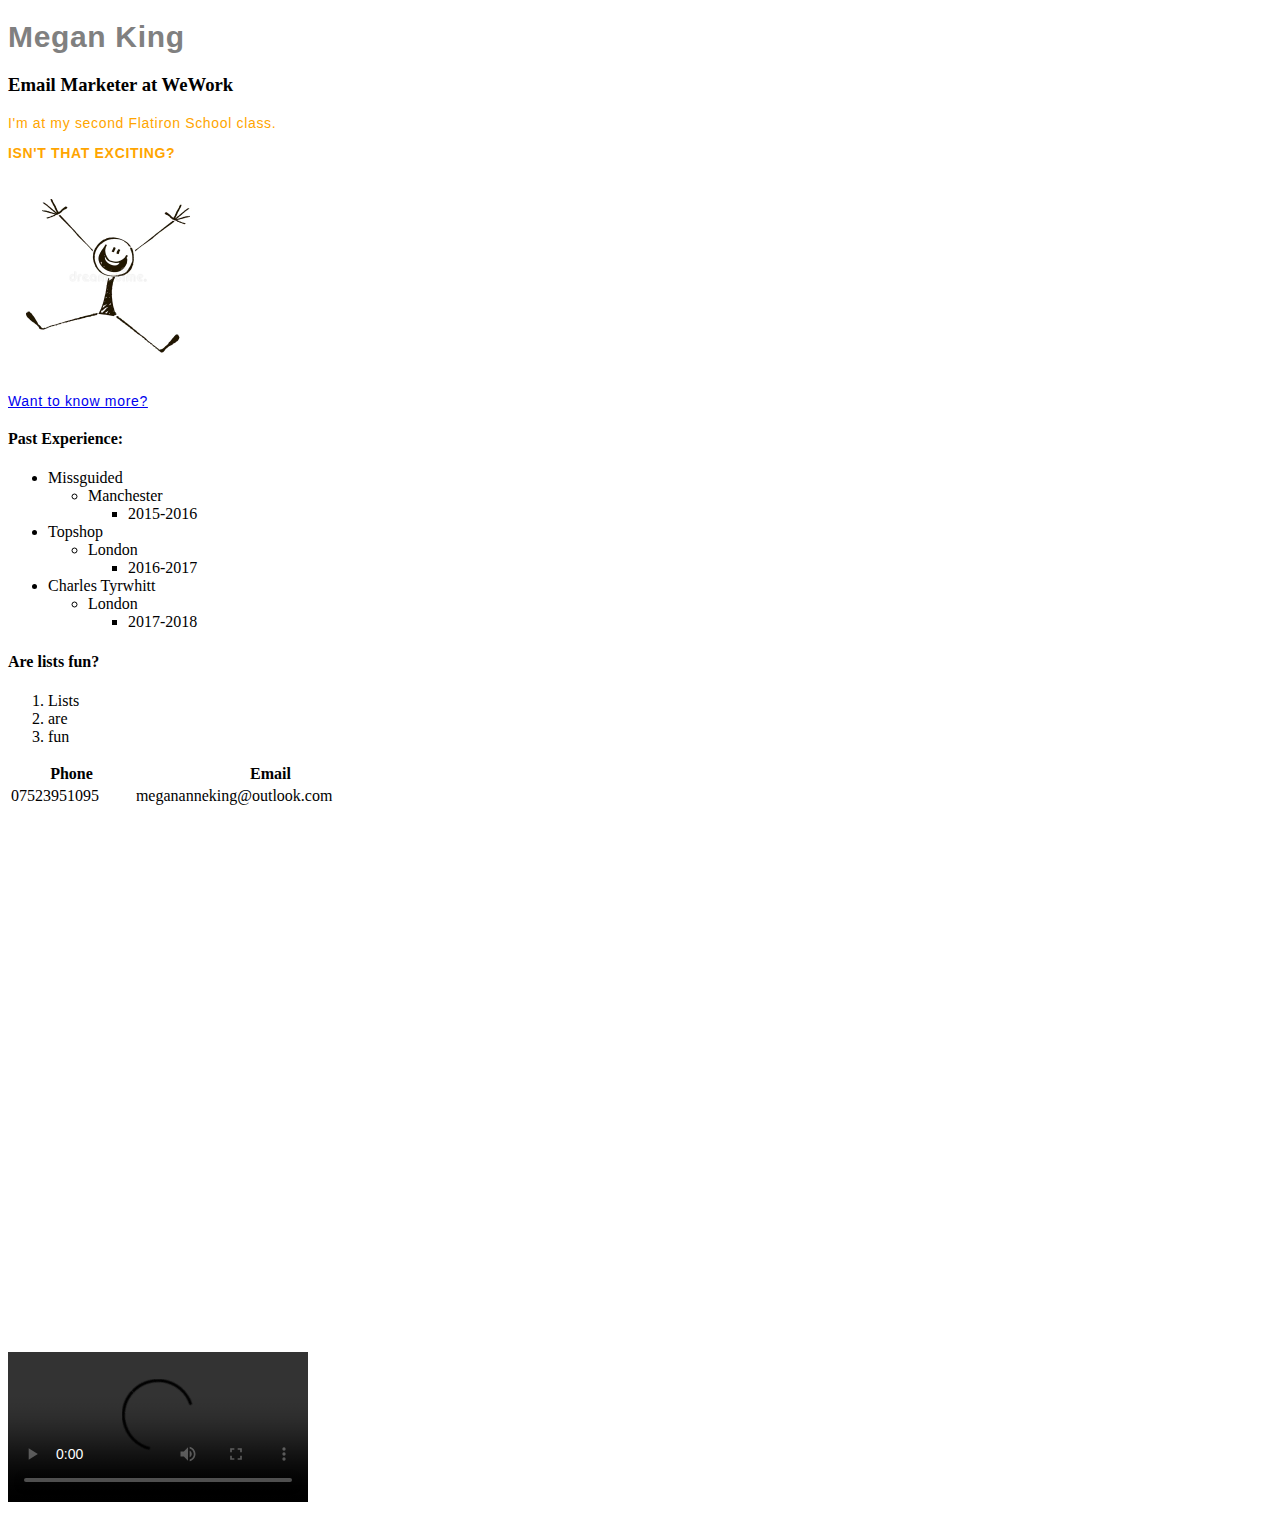
<file: index.html>
<!DOCTYPE html>
<html>
  <head>
    <title>All About Meg</title>
    <link href="style.css" rel="stylesheet">
  </head>
  <body>
    
    <h1>Megan King</h1>
    
    <h3 class="facts">Email Marketer at WeWork</h3>
    
    <p>I'm at my second Flatiron School class.</p>
    
    <p id="commentary">ISN'T THAT EXCITING?</p>
    
    <img src="/images/stickmeg.jpg" width="200">
    
    <p><a href="/more_info.html">Want to know more?</a></p>
    
    <h4>Past Experience:</h4>
    
    <ul>
      <li>Missguided
        <ul>
          <li>Manchester
            <ul>
              <li>2015-2016</li>
            </ul>
          </li>
        </ul>
      </li>
      <li>Topshop
        <ul>
          <li>London
            <ul>
              <li>2016-2017</li>
            </ul>
          </li>
        </ul>
      </li>
      <li>Charles Tyrwhitt
        <ul>
          <li>London
            <ul>
              <li>2017-2018</li>
            </ul>
          </li>
        </ul>
      </li>
    </ul>
    
    <h4>Are lists fun?</h4>
    <ol>
      <li>Lists</li>
      <li>are</li>
      <li>fun</li>
    </ol>
    
    <table width="400">
      <tr>
        <th>Phone</th>
        <th>Email</th>
      </tr>
      <tr>
        <td>07523951095</td>
        <td>megananneking@outlook.com</td>
      </tr>
    </table>
    
    <br><br>
    
    <iframe src="https://www.google.com/maps/embed?pb=!1m18!1m12!1m3!1d2482.7949936426326!2d-0.0805509843373821!3d51.516976979636745!2m3!1f0!2f0!3f0!3m2!1i1024!2i768!4f13.1!3m3!1m2!1s0x48761cb3103b6121%3A0x68dda5e61d9fccab!2sWeWork+Devonshire+Square!5e0!3m2!1sen!2suk!4v1529347432537" width="600" height="450" frameborder="0" style="border:0" allowfullscreen></iframe>
    
    <br><br>
    
    <audio>
      <source src="http://soundbible.com/grab.php?id=2215&type=mp3" controls>
      <source src="http://soundbible.com/grab.php?id=2215&type=mp3" controls>
      <source src="http://soundbible.com/grab.php?id=2215&type=mp3" controls>
    </audio>
    
    <br><br>
    
    <video controls>
      <source src="https://www.youtube.com/embed/8q2l-VmQfso" type="video/mp4" poster="" height="50%" width="25%" autoplay muted loop>
    </video>
    
  </body>
</html>
</file>
<file: style.css>
p {
  color: orange;
  font-size: 14px;
  font-weight: normal;
  font-family: helvetica;
  letter-spacing: 0.5pt;
  }
  
#commentary {
  font-weight: bold;
  }
  
h1 {
  color: grey;
  font-size: 30px;
  font-weight: bold;
  font-family: helvetica;
  letter-spacing: 0.5pt;
  }
</file>
